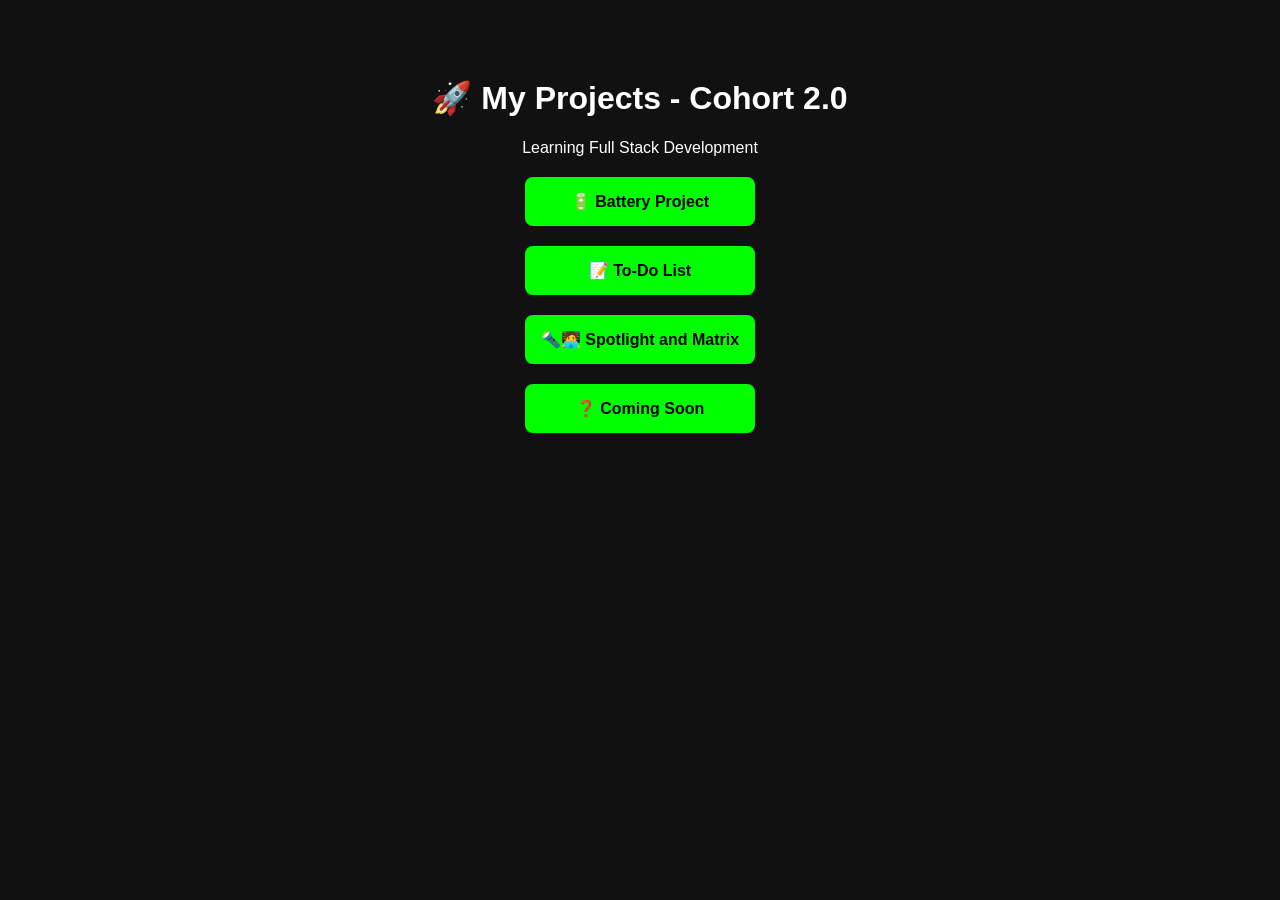
<file: index.html>
<!DOCTYPE html>
<html lang="en">
<head>
    <meta charset="UTF-8">
    <meta name="viewport" content="width=device-width, initial-scale=1.0">
    <title>My Coding Journey</title>
    <style>
        body { font-family: sans-serif; background: #111; color: white; text-align: center; padding: 50px; }
        a { display: block; margin: 20px auto; padding: 15px; width: 200px; background: #0f0; color: #000; text-decoration: none; font-weight: bold; border-radius: 8px; }
        a:hover { background: #fff; }
    </style>
</head>
<body>
    <h1>🚀 My Projects - Cohort 2.0</h1>
    <p>Learning Full Stack Development</p>

    <a href="./battery-charger/index.html">🔋 Battery Project</a>
    
    <a href="./todo-list/index.html">📝 To-Do List</a>

    <a href="./spotlight/index.html">🔦🧑‍💻 Spotlight and Matrix</a>

    <a href="#"> ❓ Coming Soon</a>
</body>
</html>
</file>
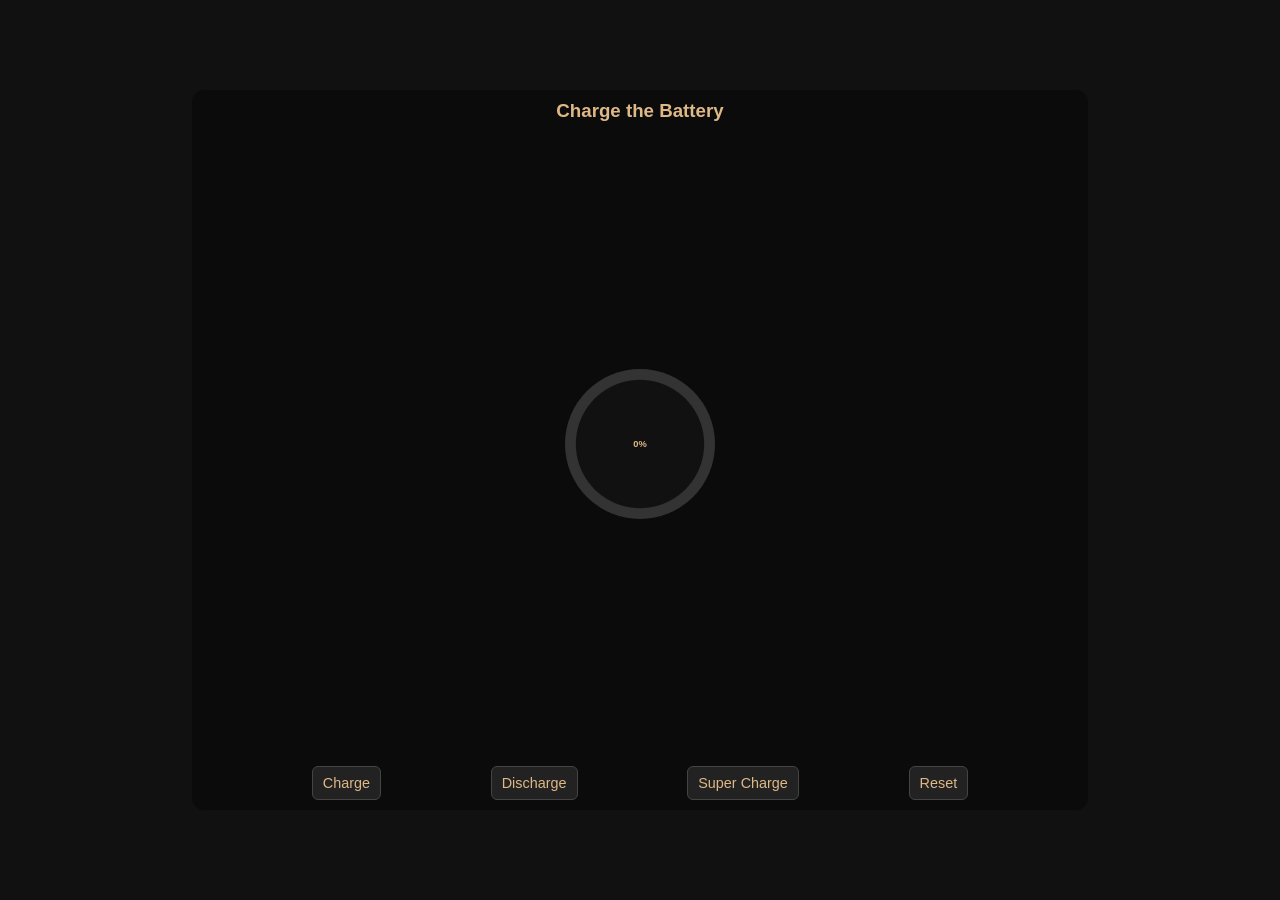
<file: battery-charger/index.html>
<!DOCTYPE html>
<html lang="en">
<head>
    <meta charset="UTF-8">
    <meta name="viewport" content="width=device-width, initial-scale=1.0">
    <title>Battery Charger</title>
    <link rel="stylesheet" href="style.css">
</head>
<body>
    <section id="main">
        
    </section>
    <footer id="footer">
    
    </footer>
    <script src="script.js"></script>
</body>
</html>
</file>
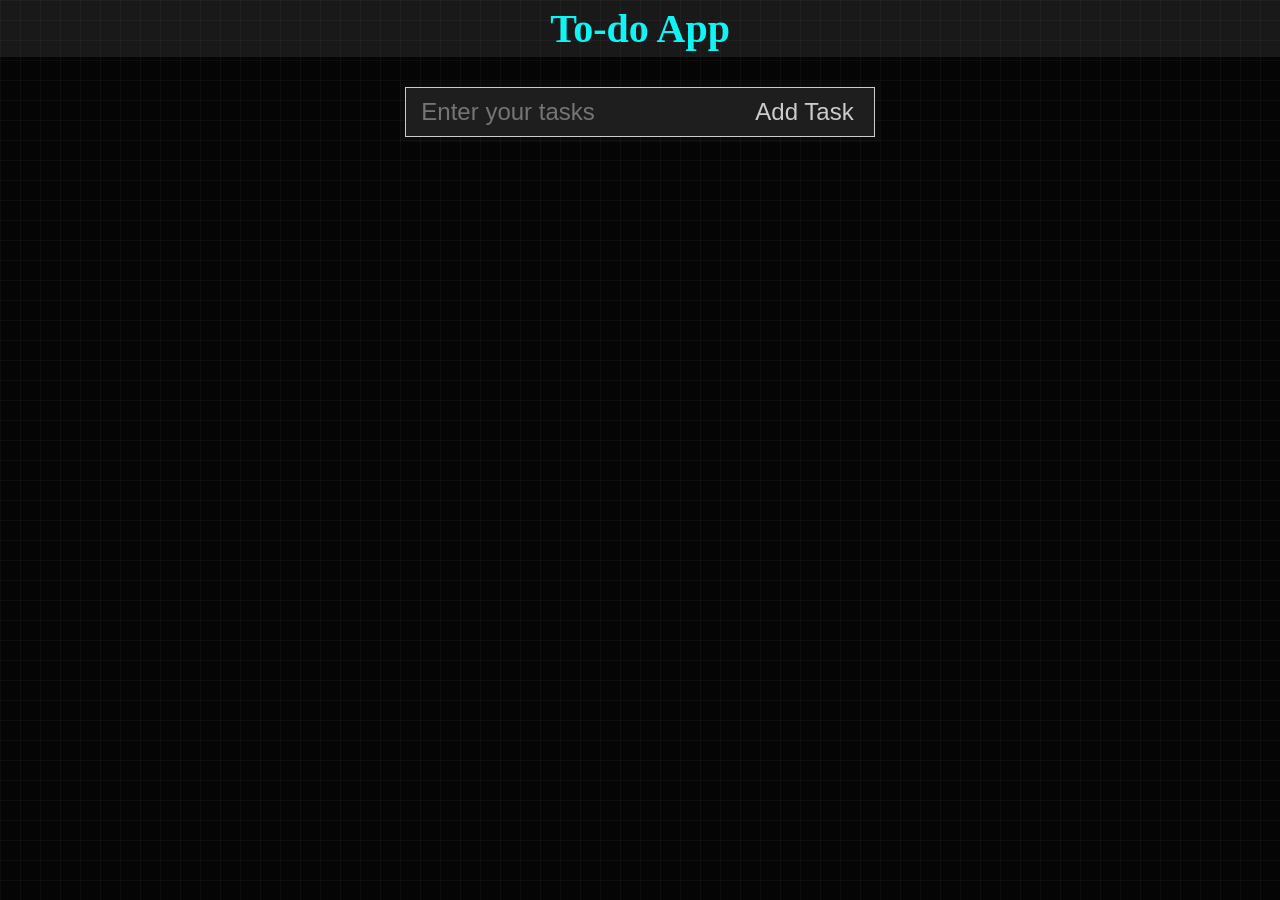
<file: todo-list/index.html>
<!DOCTYPE html>
<html lang="en">
<head>
    <meta charset="UTF-8">
    <meta name="viewport" content="width=device-width, initial-scale=1.0">
    <title>Document</title>
    <link rel="stylesheet" href="style.css">
</head>
<body>
    
    <script src="script.js"></script>
</body>
</html>
</file>
<file: battery-charger/style.css>
* {
    padding: 0;
    margin: 0;
    box-sizing: border-box;
}

html, body {
    height: 100%;
    width: 100%;
    font-family: sans-serif;
}

body {
  height: 100%;
  width: 100%;
  background-color: #111;
  color: burlywood;
  display: flex;
  flex-direction: column;
  justify-content: center;
  align-items: center;
}

#main{
  display: flex;
  flex-direction: column;
  justify-content:space-between;
  align-items: center;
  height: 80%;
  width: 70%;
  padding: 10px;
  gap: 24px;
  /* border: 2px solid crimson; */
  border-radius: 12px;
  background-color: #0b0b0b;
}

#chargeStation{
    display: flex;
    justify-content: space-evenly;
    align-items: center;
    
}

  #chargeStation button {
    padding: 8px 10px;
    border-radius: 6px;
    background: #222;
    color: burlywood;
    border: 1px solid #444;
    cursor: pointer;
    font-size: 0.9rem;
  }

  #chargeStation button:active{
    scale: 0.95;
  }

#pbar{
    display: flex;
    justify-content: center;
    align-items: center;
    font-size: 0.5rem;
    /* background-color: #333; */
    background:
    radial-gradient(circle, #111 60%, transparent 61%),
    conic-gradient(#0f0 0%, #333 0%);
      
    transition: background 0.3s ease;
}
</file>
<file: todo-list/style.css>
* {

    padding: 0;

    margin: 0;

    box-sizing: border-box;

}



.miniver-regular {

  font-family: "Miniver", cursive;

  font-weight: 400;

  font-style: normal;

}





html, body {

    height: 100%;

    width: 100%;

    background-color: #050505;

    color: rgb(17, 244, 244);

    background-image:linear-gradient(to right, rgba(255, 255, 255, 0.03) 1px, transparent 1px), linear-gradient(to bottom, rgba(255, 255, 255, 0.03) 1px, transparent 1px);

    background-size: 20px 20px;

}



.mainDiv {

    display: flex;

    flex-direction: column;

    align-items: center;

    padding: 10px;

    gap: 20px;

}



.header{

    display: flex;

    background-color: rgb(0, 0, 0);

    padding: 5px;

    justify-content: center;

    margin-bottom: 15px;

    background-color: rgba(255, 255, 255, 0.08);

}

.inputDiv{

    display: flex;

    justify-content: center;

    gap: 0;

    align-items: center;

    padding: 5px;

    background-color: rgba(255, 255, 255, 0.02);

}



.inputBox {

    font-size: 1.5rem;

    background-color: #1e1e1e;

    outline: none;

    border: 1px solid #ccc;

    padding: 10px 15px;

    border-top-right-radius: 0;

    border-bottom-right-radius: 0;

    border-right: none;

    color: #ccc;

}



.addBtn{

    padding: 10px 20px;

    font-size: 1.5rem;

    background-color: #1e1e1e;

    color: #ccc;

    border: 1px solid #ccc;

    border-top-left-radius: 0;

    border-bottom-left-radius: 0;

    border-left: none;

    transition: background-color 0.3s;

}



.addBtn:hover{

    transform: scale(1.1);
    background-color: #494949;
    color: #0ff;

}



.title {

    font-family: Georgia, 'Times New Roman', Times, serif;

    font-size: 2.5rem;

}



.taskContainer{

    display: grid;

    grid-auto-flow: column;

    grid-template-columns: repeat(5, 1fr);

    grid-template-rows: repeat(8,1fr);

    padding: 15px;

    gap: 10px;

    /* justify-content: center; */

    overflow-wrap: break-word;

}



.task {

 

    height: 100px;        

    width: 400px;          

    position: relative;

    background-color: #111;

    border: 1px solid #333;

    padding: 15px;

    color: #0ff;

    font-family: 'Miniver', cursive;

    word-wrap: break-word;

    padding-right: 35px;

    overflow: hidden;

    transition: all 0.2s;

    font-size: 1.5rem;

}





.task:hover {

    background-color: #404040;

    border-color: #fff;

    overflow-y: auto;

}



.deleteBtn {



    position: absolute;

    top: 8px;

    right: 8px;

    background-color: #ff3333;

    color: white;

    border: none;

    border-radius: 50%;

    width: 24px;

    height: 24px;

    cursor: pointer;

    display: flex;

    justify-content: center;

    align-items: center;

    font-size: 14px;

    font-weight: bold;

    z-index: 10;

}



.deleteBtn:hover {

    background-color: #ff0000;

    transform: scale(1.1);

}





.task::-webkit-scrollbar {

    width: 6px;

}





.task::-webkit-scrollbar-thumb {

    background-color: #555;

   

}





.task::-webkit-scrollbar-thumb:hover {

    background-color: #888;

}
</file>
